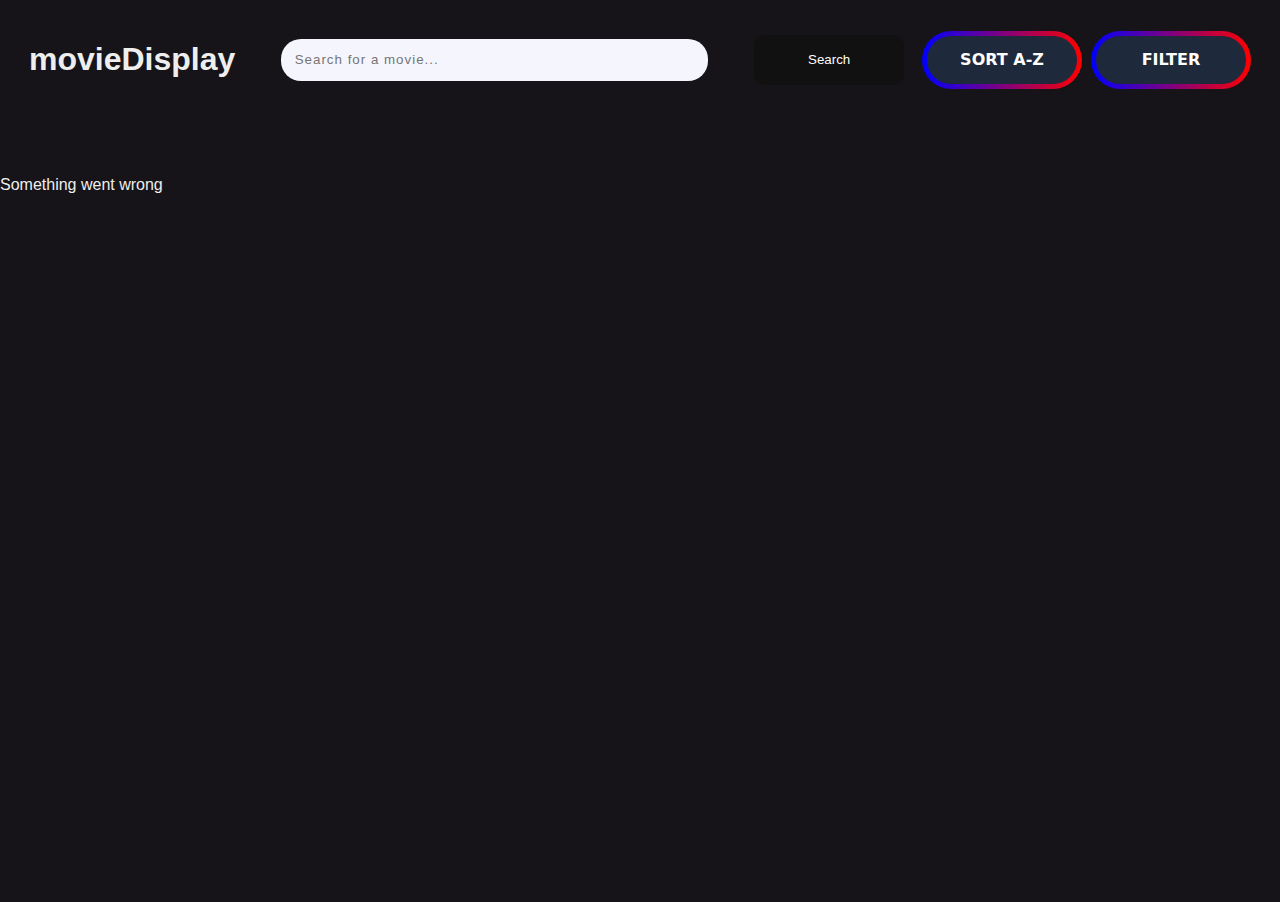
<file: index.html>
<!DOCTYPE html>
<html lang="en">
<head>
  <meta charset="UTF-8" />
  <meta name="viewport" content="width=device-width, initial-scale=1.0" />
  <title>Movie Favorites</title>
  <link rel="stylesheet" href="style.css">
  <link rel="stylesheet"href="https://cdnjs.cloudflare.com/ajax/libs/font-awesome/6.5.2/css/all.min.css"
   integrity="sha512-SnH5WK+bZxgPHs44uWIX+LLJAJ9/2PkPKZ5QiAj6Ta86w+fsb2TkcmfRyVX3pBnMFcV7oQPJkl9QevSCWr3W6A=="
   crossorigin="anonymous" referrerpolicy="no-referrer" />
</head>
<body>
  <div class="container">
    
    <h1 class="movieDisplay" >movieDisplay</h1>
    <input type="text" id="movieInput" placeholder="Search for a movie..." />
    <button id="fetchMovie">Search</button>
    
   <div id="movieDisplay"></div>
   <button id="sortMovies" class="btn-55"><span>Sort A-Z</span></button>
    
    <div id="applyFilters" class="subnav">
      <button class="btn-55"><span>Filter</span></button>
      <div class="subnav-content">
        
        <a href="#link1"><label> Year
          <select class="All" id="filterYear">
            <!-- <option   value=""></option> -->
          </select>
        </label></a>
  
        <a href="#link2"><label>
          Genre
          <select class="All" id="filterGenre">
            <!-- <option  value=""></option> -->
          </select>
        </label></a>
        <a href="#link3"> <label>
          Lang
          <select class="All" id="filterLanguage">
            <option value=""></option>
            <option value="English">English</option>
            <option value="Hindi">Hindi</option>
            <option value="Marathi">Marathi</option>
          </select>
        </label></a>
        
      </div>
    </div>
    </div>
    <div id="movieResults"></div>
 
  <script src="index.js"></script>
</body>
</html>
</file>
<file: style.css>
body {
    margin: 0;
    font-family: -apple-system, BlinkMacSystemFont, "Segoe UI", "Roboto", "Oxygen",
      "Ubuntu", "Cantarell", "Fira Sans", "Droid Sans", "Helvetica Neue",
      sans-serif;
    -webkit-font-smoothing: antialiased;
    -moz-osx-font-smoothing: grayscale;
    background-color: rgb(22, 20, 24);
    color: #eee;
     user-select: none; 
     
  }
.container{
    display: flex;
    align-items: center;
    justify-content: space-evenly;

}
#movieInput{
    width: 40%;
    border: 200 px;
    letter-spacing: 1px;
    border: none;
    padding: 7px 0;
    border-bottom: 1px solid #ccc;
    background-color: #f5f6fd;
    margin: 15px 3%;
    border: 2px solid rgb(212, 139, 139);
    border-radius: 5px;
    }
    
#fetchMovie{
    width: 150px;
    height: 50px;
    border: none;
    outline: none;
    color: #fff;
    background: #111;
    cursor: pointer;
    position: relative;
    border-radius: 20px; 
}

:before {
       content: '';
       background: linear-gradient(45deg, #ff0000, #ff7300, #fffb00, #48ff00, #00ffd5, #002bff, #7a00ff, #ff00c8, #ff0000);
       position: absolute;
       top: -2px;
       left:-2px;
       background-size: 400%;
       z-index: -1;
       filter: blur(5px);
       width: calc(100% + 4px);
       height: calc(100% + 4px);
       animation: glowing 20s linear infinite;
       opacity: 0;
       transition: opacity .3s ease-in-out;
       border-radius: 10px;
}

#fetchMovie:active {
       color:#120f0f
}

#fetchMovie:active:after {
      background: transparent;
}

#fetchMovie:hover:before {
     opacity: 1;
}

#fetchMovie:after {
      z-index: -1;
      content: '';
      position: absolute;
      width: 100%;
      height: 100%;
      background: #111;
      left: 0;
      top: 0;
      border-radius: 10px;
}

@keyframes glowing {
      0% { background-position: 0 0; }
      50% { background-position: 400% 0; }
      100% { background-position: 0 0; }
}
  code {
    font-family: source-code-pro, Menlo, Monaco, Consolas, "Courier New",
      monospace;
  }
  
.container {
    margin: 0 auto;
    padding: 20px;
}
#movieResults {
    display: grid;
    grid-template-columns: repeat(4,minmax(50px, 1fr));
    gap: 20px;
    margin-top: 40px;
    height: 100%;
 }
  
#movieResults > div {
    background-color: #282c34;
    border: 1px solid #ffffff22;
    border-radius: .7rem;
    overflow: hidden;
    transition: .5s all;
    position: relative;
 }
  
#movieResults > div:hover {
    border: 1px solid #ffffff44;
    box-shadow: 0 7px 50px 10px #c23838;
    transform: scale(1.015);
    filter: brightness(1.3);
}
  
#movieResults img {
    width: 100%;
    height: 80%;
    object-fit: cover;
    border-radius: 0.5rem 0.5rem 0 0;
}
  #movieResults h3 {
     margin-bottom: 10px;
  }
  #movieResults h4{
    margin-top: 10px;
  }
  
  
  .movie-info {
    padding: 10px;
  }
  
  .movie-info h3 {
    margin: 0;
    font-size: 1.2rem;
    color: #eee;
  }
  
  .movie-info p {
    margin: 5px 0;
    color: #a89ec9;
  }
  
  .container1{
     display: flex;
     align-items: center;
     justify-content: space-evenly;
  }
  
  #movieInput{
    width: 30em;
    padding: 1em;
    border-radius: 20px;
    border: none;
    position: relative;
    
  }
  .subnav-content {
    display: none;
    position: absolute;
    background: linear-gradient(90deg, blue, red);
    border-radius: 8px;
    width: 10%;
    height: 20%;
    right:4%;
    cursor: pointer;
  }
  .subnav-content a {
   display: flex;
   justify-content: center;
   align-items: center;
   color: white;
   text-decoration: none;
  }
  
 select{
  background-color: transparent;
    border: none;
    width:20px;
  }

  .subnav-content a:hover {
    background: linear-gradient(90deg, blue);
    color: black;
    
  }

  
  /* When you move the mouse over the subnav container, open the subnav content */
  .subnav:hover .subnav-content {
    display: block;
  }

  .btn-55,
  .btn-55 *,
  .btn-55 :after,
  .btn-55 :before,
  .btn-55:after,
  .btn-55:before {
    border: 0 solid;
    box-sizing: border-box;
  }
  .btn-55 {
    background-color: #000;
    background-image: none;
    color: #fff;
    cursor: pointer;
    font-family: ui-sans-serif, system-ui, -apple-system, BlinkMacSystemFont,
      Segoe UI, Roboto, Helvetica Neue, Arial, Noto Sans, sans-serif,
      Apple Color Emoji, Segoe UI Emoji, Segoe UI Symbol, Noto Color Emoji;
    font-size: 100%;
    line-height: 1.5;
    margin: 0;
    padding: 0;
  }
  .btn-55:disabled {
    cursor: default;
  }
  .btn-55:-moz-focusring {
    outline: auto;
  }
  .btn-55 svg {
    display: block;
    /* vertical-align: middle; */
  }
  .btn-55 [hidden] {
    display: none;
  }
  .btn-55 {
    background: linear-gradient(90deg, blue, red);
    border-radius: 999px;
    box-sizing: border-box;
    color:  #000;
    display: block;
    font-weight: 900;
    overflow: hidden;
    padding: 1.8rem 5rem;
    position: relative;
    text-transform: uppercase;
  }
  .btn-55 span {
    background:  #1e293b;
    border-radius: 999px;
    color:  #fff;
    display: grid;
    inset: 5px;
    place-items: center;
    position: absolute;
    transition: background 0.3s;
  }
  .btn-55:hover span {
    background: none;
  }
  
   /* Media Queries for Responsiveness */
   @media (max-width: 1200px) {
    .container {
        margin-bottom: 40px;
        margin-left: -27px;
        margin-right: -12px;
    }
    #movieResults {
        grid-template-columns: repeat(3, minmax(200px, 1fr));
    }
    .btn-55 {
        padding: 2rem;
        font-size: 12px;
        font-weight: 200;
    }
    .subnav-content {
      display: none;
      position: absolute; 
      width: 30%;
      height: 30%;
      right: 5px;
  }

  .subnav-content a {
      margin: -4px 0 0 19px;
  
  }
}
@media (max-width: 900px) {
    .movieDisplay {
        display: none;
    }
    #movieResults {
        grid-template-columns: repeat(2, minmax(100px, 1fr));
    }
    .container1 {
        flex-direction: column;
        align-items: flex-start;
    }
    .subnav-content {
      display: none;
      position: absolute; 
      width: 30%;
      height: 30%;
      right: 5px;
  }
  .subnav-content a {
      margin: -4px 0 0 19px;
  }
}
@media (max-width: 600px) {
    #movieResults {
        grid-template-columns: 1fr;
    }
    #movieInput {
        width: 90%;
        padding: 1em;
        outline: none;
    }
   .subnav-content a{
        right:  4%;
    }

    .subnav-content{position: relative;}
    .subnav-content{
      position: absolute;
      right: 5%;
    }
    .subnav-content a {   
      text-align: left;
    } 
    .subnav-content {
      display: none;
      position: absolute; 
      width: 30%;
      height: 30%;
      right: 5px;
  }
  .subnav-content a {
      margin: -4px 0 0 19px;
  }
}
@media (max-width: 400px) {
  .container1 {
      align-items: center;
  }

  #fetchMovie {
      margin-top: 0;
      padding: 1em;
  }

   .subnav-content {
      display: none;
      position: absolute; 
      width: 30%;
      height: 30%;
      right: 5px;
  }

  .subnav-content a {
      margin: -4px 0 0 19px;
  
  }

}
</file>
